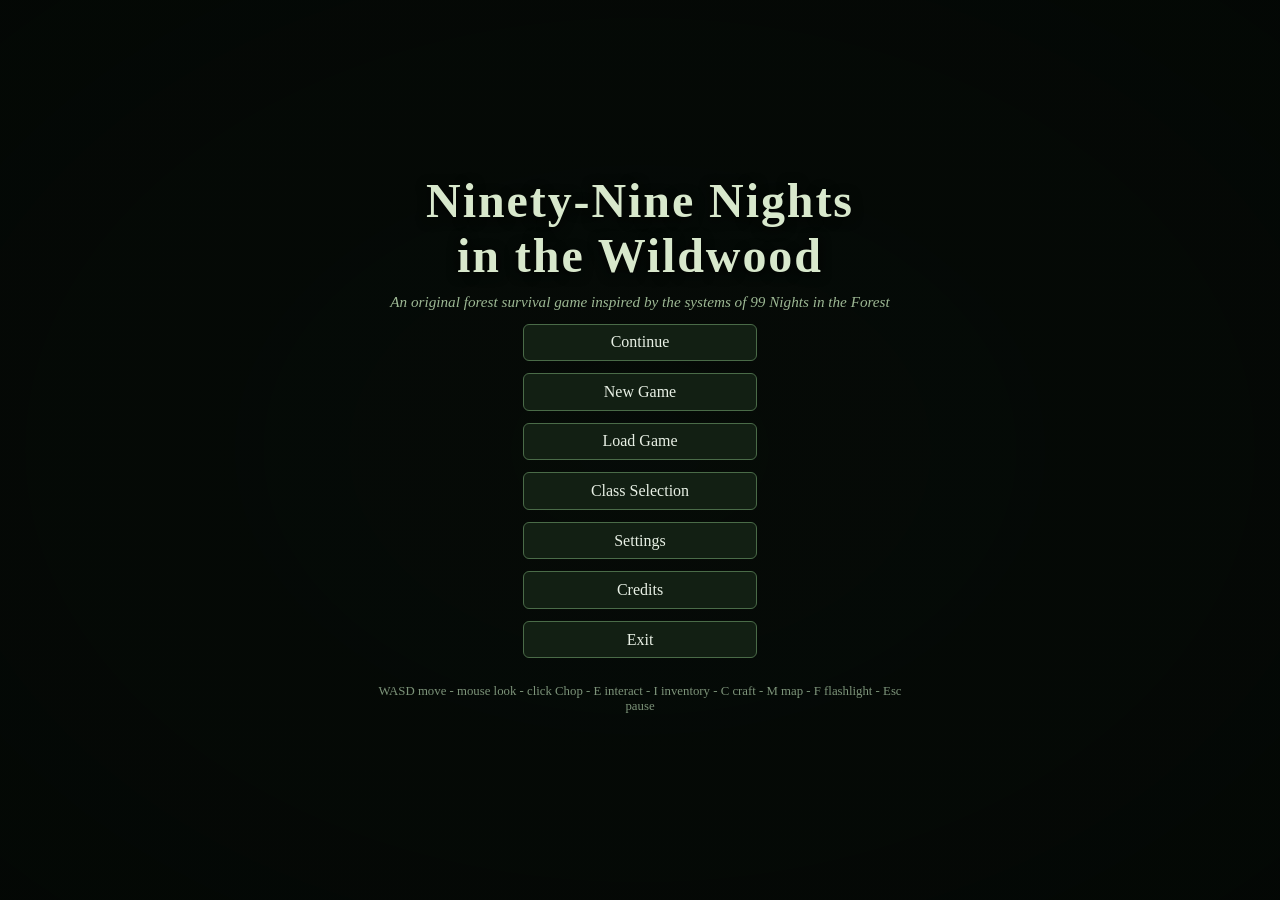
<file: web/index.html>
<!DOCTYPE html>
<html lang="en-GB">
<head>
<meta charset="utf-8">
<meta name="viewport" content="width=device-width, initial-scale=1, maximum-scale=1, user-scalable=no">
<title>Ninety-Nine Nights in the Wildwood</title>
<link rel="stylesheet" href="css/style.css">
</head>
<body>
<canvas id="game-canvas"></canvas>

<!-- Full-screen UI layers -->
<div id="ui-root">

  <!-- Main menu -->
  <div id="screen-menu" class="screen">
    <h1 class="title">Ninety-Nine Nights<br>in the Wildwood</h1>
    <p class="subtitle">An original forest survival game inspired by the systems of 99 Nights in the Forest</p>
    <div class="menu-buttons">
      <button data-action="continue">Continue</button>
      <button data-action="new-game">New Game</button>
      <button data-action="load">Load Game</button>
      <button data-action="classes">Class Selection</button>
      <button data-action="settings">Settings</button>
      <button data-action="credits">Credits</button>
      <button data-action="exit">Exit</button>
    </div>
    <p class="hint" id="menu-hint"></p>
  </div>

  <!-- Class selection -->
  <div id="screen-classes" class="screen hidden">
    <h2>Class Selection</h2>
    <p id="class-diamonds"></p>
    <div id="class-list" class="scroll-list"></div>
    <div class="row-buttons">
      <button data-action="classes-back">Back</button>
      <button data-action="classes-confirm">Play with selected class</button>
    </div>
    <p id="class-info" class="info-line"></p>
  </div>

  <!-- Save selection -->
  <div id="screen-saves" class="screen hidden">
    <h2>Select Save Slot</h2>
    <div id="save-list"></div>
    <button data-action="saves-back">Back</button>
  </div>

  <!-- Settings -->
  <div id="screen-settings" class="screen hidden">
    <h2>Settings</h2>
    <div class="settings-row">
      <span>Graphics preset</span>
      <div class="preset-buttons">
        <button data-preset="low">Low</button>
        <button data-preset="medium">Medium</button>
        <button data-preset="high">High</button>
        <button data-preset="ultra">Ultra</button>
      </div>
    </div>
    <div class="settings-row"><label>Fullscreen <input type="checkbox" id="opt-fullscreen"></label></div>
    <div class="settings-row"><label>Sound volume <input type="range" id="opt-sound" min="0" max="1" step="0.1"></label></div>
    <div class="settings-row"><label>Music volume <input type="range" id="opt-music" min="0" max="1" step="0.1"></label></div>
    <p id="settings-values" class="info-line"></p>
    <button data-action="settings-back">Back</button>
  </div>

  <!-- Credits -->
  <div id="screen-credits" class="screen hidden">
    <h2>Credits</h2>
    <p>Ninety-Nine Nights in the Wildwood - an original single-player survival game.</p>
    <p>Inspired by the gameplay systems of 99 Nights in the Forest.</p>
    <p>All models, textures and audio are procedurally generated originals.</p>
    <p>Built with Three.js. Runs entirely offline in your browser.</p>
    <button data-action="credits-back">Back</button>
  </div>

  <!-- Pause -->
  <div id="screen-pause" class="screen hidden dim">
    <h2>Paused</h2>
    <div class="menu-buttons">
      <button data-action="resume">Resume</button>
      <button data-action="save">Save Game</button>
      <button data-action="settings">Settings</button>
      <button data-action="main-menu">Main Menu</button>
    </div>
  </div>

  <!-- Result screen -->
  <div id="screen-result" class="screen hidden dim">
    <h2 id="result-title"></h2>
    <pre id="result-stats"></pre>
    <p id="result-diamonds"></p>
    <div class="row-buttons">
      <button data-action="result-menu">Main Menu</button>
      <button data-action="result-new">New Run</button>
    </div>
  </div>

  <!-- HUD -->
  <div id="hud" class="hidden">
    <div class="hud-left">
      <div id="hud-day" class="hud-strong"></div>
      <div id="hud-phase"></div>
      <div id="hud-materials"></div>
      <div class="bar"><div id="bar-health" class="bar-fill health"></div></div>
      <div class="bar"><div id="bar-hunger" class="bar-fill hunger"></div></div>
      <div class="bar"><div id="bar-stamina" class="bar-fill stamina"></div></div>
    </div>
    <div class="hud-right">
      <div class="hud-strong">Campfire</div>
      <div class="bar fire"><div id="bar-fire" class="bar-fill fire"></div></div>
      <div id="hud-fire-level"></div>
    </div>
    <div id="hud-warning"></div>
    <div id="hud-prompt"></div>
    <div id="hud-crosshair">+</div>
  </div>

  <!-- Inventory -->
  <div id="screen-inventory" class="panel hidden">
    <h2>Inventory</h2>
    <div id="inv-grid"></div>
    <p id="inv-detail" class="info-line"></p>
    <p class="hint">Tap two slots to move - tap a selected slot to split - tap Use to eat or apply</p>
    <button data-action="inv-close">Close (I)</button>
  </div>

  <!-- Crafting -->
  <div id="screen-crafting" class="panel hidden">
    <h2 id="craft-title"></h2>
    <div class="craft-tabs">
      <button data-tab="craft" class="tab active">Craft</button>
      <button data-tab="grind" class="tab">Grinder</button>
      <button data-tab="build" class="tab">Build</button>
    </div>
    <div id="craft-list" class="scroll-list"></div>
    <p id="craft-info" class="info-line"></p>
    <button data-action="craft-close">Close (C)</button>
  </div>

  <!-- Map -->
  <div id="screen-map" class="panel hidden">
    <h2>World Map</h2>
    <canvas id="map-canvas" width="420" height="420"></canvas>
    <button data-action="map-close">Close (M)</button>
  </div>

  <!-- Touch controls -->
  <div id="touch-controls" class="hidden">
    <div id="joystick"><div id="joystick-knob"></div></div>
    <div id="touch-buttons">
      <button id="btn-act" class="touch-btn wide">Act</button>
      <button id="btn-chop" class="touch-btn wide">Chop</button>
      <button id="btn-inv" class="touch-btn">Inv</button>
      <button id="btn-craft" class="touch-btn">Craft</button>
      <button id="btn-map" class="touch-btn">Map</button>
      <button id="btn-sprint" class="touch-btn">Run</button>
      <button id="btn-light" class="touch-btn">Light</button>
      <button id="btn-pause" class="touch-btn">II</button>
    </div>
  </div>

</div>

<script src="vendor/three.min.js"></script>
<script src="js/config.js"></script>
<script src="js/logic.js"></script>
<script src="js/audio.js"></script>
<script src="js/render.js"></script>
<script src="js/controls.js"></script>
<script src="js/ui.js"></script>
<script src="js/main.js"></script>
</body>
</html>
</file>
<file: web/css/style.css>
/* Ninety-Nine Nights in the Wildwood - UI theme */
* { box-sizing: border-box; -webkit-tap-highlight-color: transparent; }
html, body { margin: 0; padding: 0; width: 100%; height: 100%; overflow: hidden;
  background: #060a07; font-family: Georgia, "Times New Roman", serif; color: #e8f0e5;
  user-select: none; -webkit-user-select: none; }
#game-canvas { position: fixed; inset: 0; width: 100%; height: 100%; display: block; }
#ui-root { position: fixed; inset: 0; pointer-events: none; }
#ui-root > * { pointer-events: auto; }

.hidden { display: none !important; }

/* Screens */
.screen { position: absolute; inset: 0; display: flex; flex-direction: column;
  align-items: center; justify-content: center; gap: 0.6rem; text-align: center;
  background: radial-gradient(ellipse at center, rgba(6,12,8,0.55) 0%, rgba(4,8,5,0.92) 100%); }
.screen.dim { background: rgba(4, 8, 5, 0.85); }
.title { font-size: clamp(1.6rem, 5vw, 3rem); margin: 0; color: #d8e8cc;
  text-shadow: 0 2px 12px rgba(0,0,0,0.8); letter-spacing: 0.04em; }
.subtitle { max-width: 34rem; color: #9db894; font-style: italic; font-size: 0.95rem; margin: 0 1rem; }
h2 { color: #d8e8cc; margin: 0; }
button { font-family: inherit; font-size: 1rem; padding: 0.55rem 1.4rem; margin: 0.2rem;
  background: rgba(20, 34, 22, 0.9); color: #e8f0e5; border: 1px solid #4a6b48;
  border-radius: 6px; cursor: pointer; transition: background 0.15s; }
button:hover, button:active { background: #4a7a46; }
button:disabled { opacity: 0.45; cursor: default; }
.menu-buttons { display: flex; flex-direction: column; gap: 0.35rem; min-width: 15rem; }
.row-buttons { display: flex; gap: 0.5rem; flex-wrap: wrap; justify-content: center; }
.hint { color: #7d947a; font-size: 0.8rem; max-width: 36rem; padding: 0 1rem; }
.info-line { min-height: 1.4em; color: #c9d8a8; font-size: 0.85rem; max-width: 40rem;
  padding: 0 1rem; white-space: pre-wrap; }
.scroll-list { max-height: 46vh; width: min(92vw, 34rem); overflow-y: auto; text-align: left; }
.scroll-list button { display: block; width: 100%; text-align: left; margin: 0.15rem 0; }
.settings-row { display: flex; align-items: center; gap: 0.8rem; flex-wrap: wrap; justify-content: center; }
.preset-buttons button { margin: 0.15rem; }
pre { text-align: left; line-height: 1.5; }

/* Panels (inventory, crafting, map) */
.panel { position: absolute; left: 50%; top: 50%; transform: translate(-50%, -50%);
  background: rgba(10, 16, 11, 0.95); border: 1px solid #3a5a3a; border-radius: 10px;
  padding: 1rem 1.2rem; max-width: 94vw; max-height: 88vh; overflow-y: auto; text-align: center; }

/* Inventory grid */
#inv-grid { display: grid; grid-template-columns: repeat(6, 1fr); gap: 6px; margin: 0.5rem 0; }
.inv-slot { aspect-ratio: 1; background: rgba(28, 42, 30, 0.9); border: 1px solid #3a5a3a;
  border-radius: 6px; display: flex; flex-direction: column; align-items: center;
  justify-content: center; font-size: 0.55rem; padding: 2px; cursor: pointer; overflow: hidden; }
.inv-slot .qty { font-weight: bold; }
.inv-slot.selected { border-color: #8fd47f; box-shadow: 0 0 6px #8fd47f; }
.inv-slot .icon { font-size: 1.1rem; line-height: 1; }

.craft-tabs { display: flex; gap: 0.3rem; justify-content: center; margin: 0.4rem 0; }
.tab { padding: 0.3rem 0.9rem; }
.tab.active { background: #4a7a46; }

/* HUD */
#hud { position: absolute; inset: 0; pointer-events: none; font-size: 0.85rem; }
.hud-left { position: absolute; left: 0.8rem; top: 0.8rem; }
.hud-right { position: absolute; right: 0.8rem; top: 0.8rem; text-align: right; }
.hud-strong { font-size: 1.05rem; color: #f0f5e8; text-shadow: 0 1px 3px #000; }
#hud-left div, .hud-right div { text-shadow: 0 1px 3px #000; margin-bottom: 2px; }
.bar { width: 9rem; height: 0.5rem; background: rgba(10,10,10,0.7); border: 1px solid #222;
  border-radius: 3px; margin: 2px 0; }
.bar.fire { margin-left: auto; }
.bar-fill { height: 100%; border-radius: 2px; transition: width 0.2s; }
.bar-fill.health { background: #d94040; }
.bar-fill.hunger { background: #d9a030; }
.bar-fill.stamina { background: #4e9be0; }
.bar-fill.fire { background: #e08030; }
#hud-warning { position: absolute; left: 50%; top: 22%; transform: translateX(-50%);
  color: #ffb060; font-size: 1rem; text-shadow: 0 1px 4px #000; text-align: center;
  max-width: 90%; white-space: pre-wrap; }
#hud-prompt { position: absolute; left: 50%; bottom: 22%; transform: translateX(-50%);
  color: #f0eec0; text-shadow: 0 1px 4px #000; }
#hud-crosshair { position: absolute; left: 50%; top: 50%; transform: translate(-50%, -50%);
  color: rgba(255,255,255,0.65); font-size: 1rem; }

/* Map canvas */
#map-canvas { background: #0a120c; border: 1px solid #3a5a3a; border-radius: 6px;
  width: min(70vw, 420px); height: auto; touch-action: none; }

/* Touch controls */
#touch-controls { position: absolute; inset: 0; pointer-events: none; }
#joystick { position: absolute; left: 4vw; bottom: 5vh; width: 7.5rem; height: 7.5rem;
  border-radius: 50%; background: rgba(20, 34, 22, 0.45); border: 2px solid rgba(120, 160, 120, 0.5);
  pointer-events: auto; touch-action: none; }
#joystick-knob { position: absolute; left: 50%; top: 50%; width: 3rem; height: 3rem;
  border-radius: 50%; background: rgba(140, 190, 140, 0.7); transform: translate(-50%, -50%); }
#touch-buttons { position: absolute; right: 3vw; bottom: 4vh; display: grid;
  grid-template-columns: repeat(2, auto); gap: 0.5rem; pointer-events: auto; }
.touch-btn { width: 4.2rem; height: 4.2rem; border-radius: 50%; padding: 0; font-size: 0.8rem;
  background: rgba(20, 34, 22, 0.6); border: 1px solid rgba(120, 160, 120, 0.6); }
.touch-btn.wide { width: 5rem; }
.touch-btn.active { background: #4a7a46; }

@media (max-width: 700px) {
  .bar { width: 6.5rem; }
  #hud { font-size: 0.75rem; }
  .hud-strong { font-size: 0.9rem; }
  #inv-grid { grid-template-columns: repeat(4, 1fr); }
  #hud-prompt { bottom: 32%; font-size: 0.8rem; }
}
</file>
